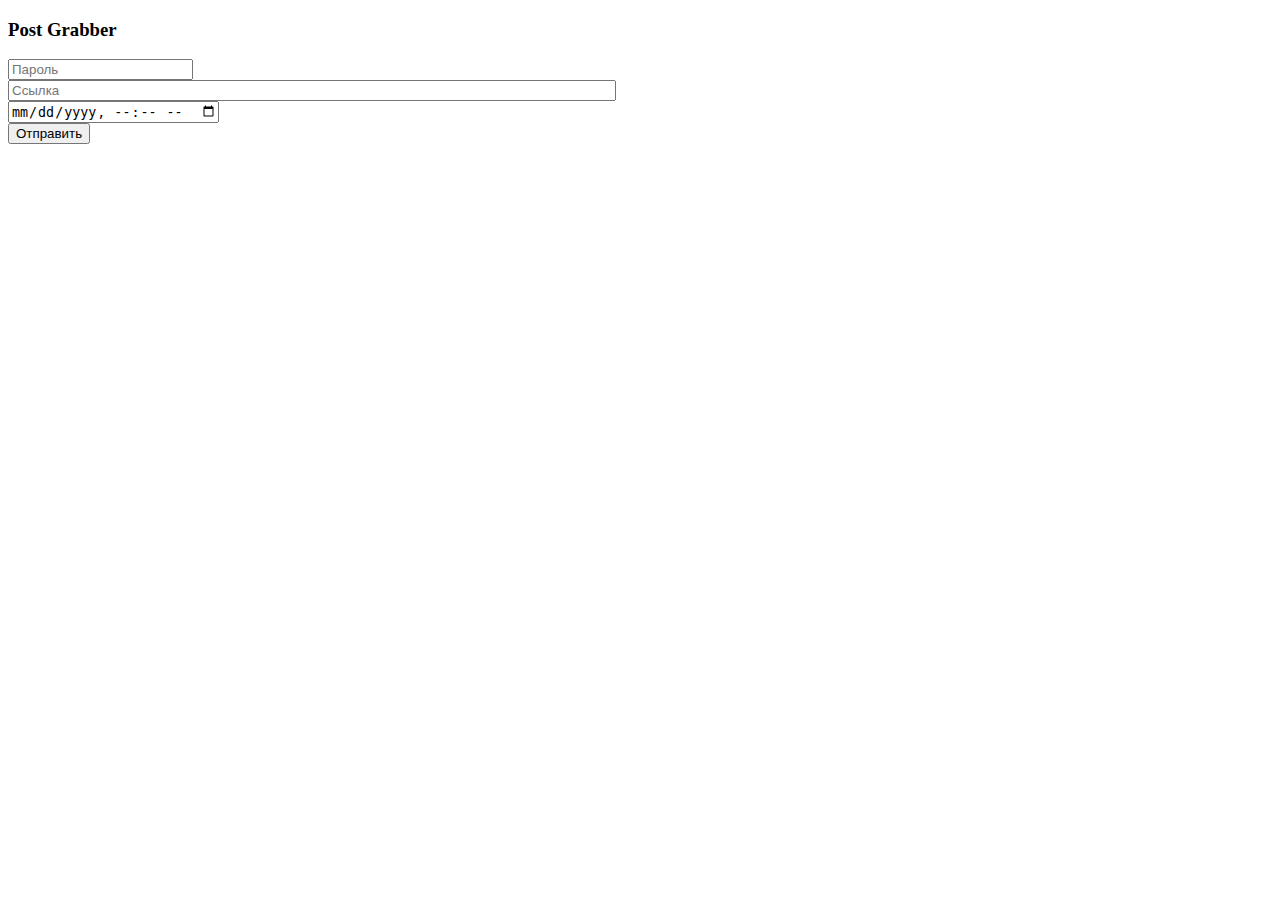
<file: src/main/webapp/VKGrabber.html>
<!DOCTYPE html>
<html lang="en">
<head>
    <meta charset="UTF-8">
    <title>Title</title>
</head>
<body>
<div class="container">
    <div class="order-form">
        <h3>Post Grabber</h3>
        <form action="" method="post">
            <div class="form-group">
                <input type="text" class="form-control" id="form-password" name="pass"
                       placeholder="Пароль">
            </div>

            <div class="form-group">
                <input style="width: 600px" type="text" class="form-control" id="form-link" name="link"
                       placeholder="Ссылка">
            </div>

            <div class="form-group">
                <input type="datetime-local" class="form-control" id="form-date" name="date"
                       placeholder="Дата">
            </div>

            <div class="form-footer d-flex">
                <button type="submit" class="btn btn-primary order-submit">Отправить</button>
                <div class="submit-status animated" style="margin: 20px; width: 100px"></div>
            </div>
        </form>
    </div>
</div>
<script src="js/vendor.js"></script>
<script src="js/grabberForm.js"></script>
</body>
</html>
</file>
